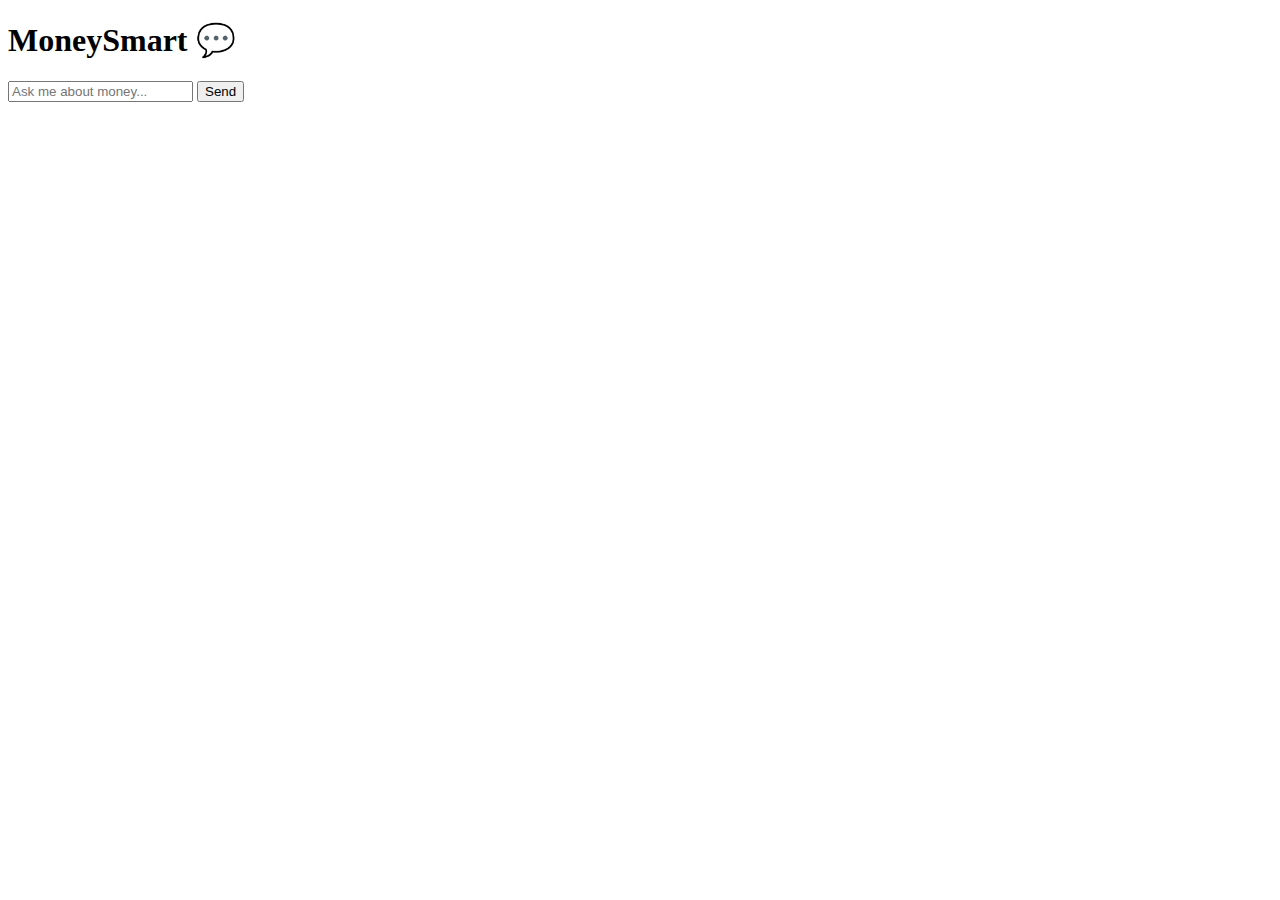
<file: templates/index.html>
<!doctype html>
<html>
<head>
  <title>MoneySmart Chat</title>
</head>
<body>
  <h1>MoneySmart 💬</h1>
  <div id="chat"></div>
  <input id="msg" placeholder="Ask me about money...">
  <button onclick="send()">Send</button>

  <script>
    async function send() {
      const msg = document.getElementById("msg").value;
      const res = await fetch("/chat", {
        method: "POST",
        headers: {"Content-Type": "application/json"},
        body: JSON.stringify({message: msg})
      });
      const data = await res.json();
      document.getElementById("chat").innerHTML += "<p><b>You:</b> "+msg+"</p><p><b>Bot:</b> "+data.reply+"</p>";
      document.getElementById("msg").value="";
    }
  </script>
</body>
</html>
</file>
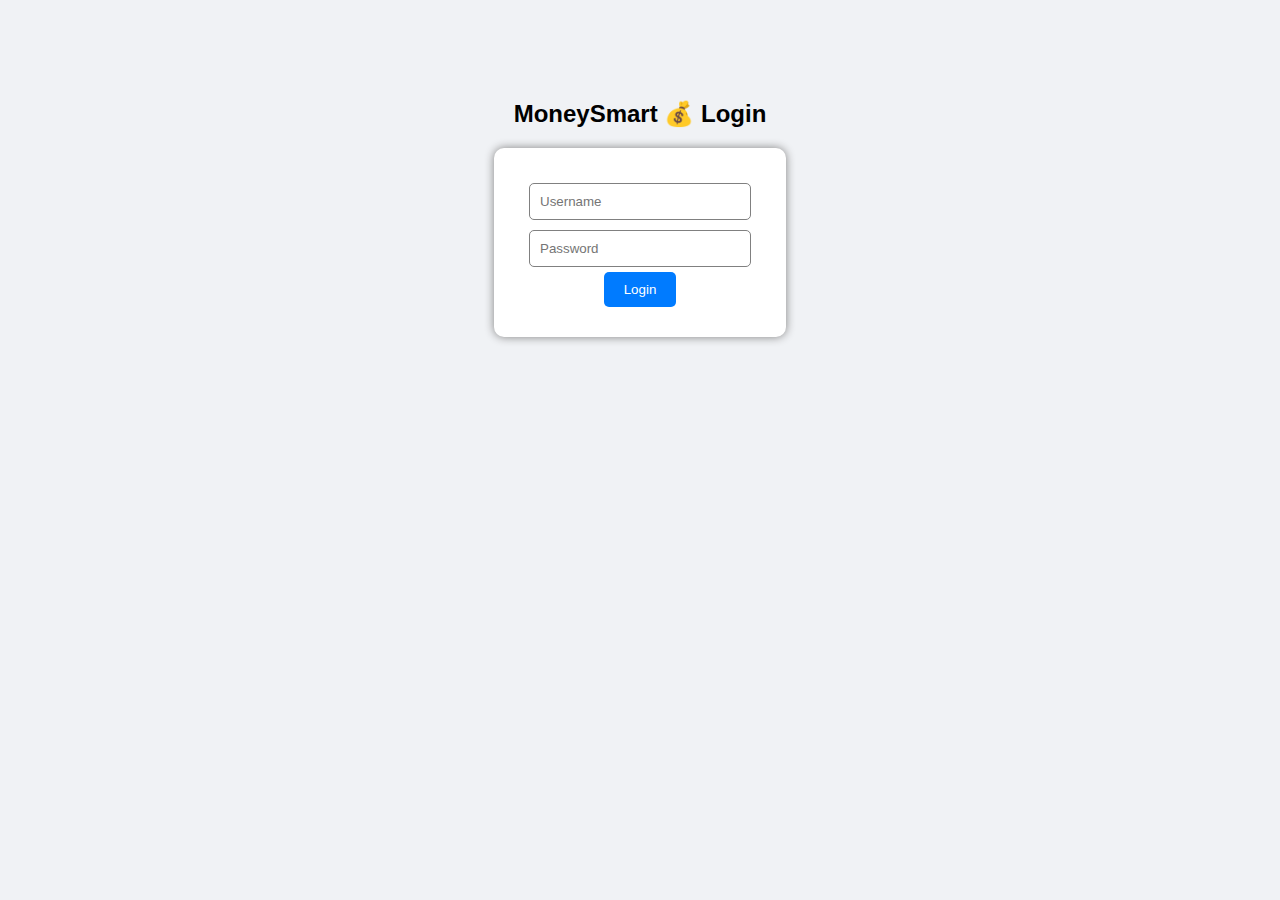
<file: templates/login.html>
<!DOCTYPE html>
<html>
<head>
  <title>Login - MoneySmart 💰</title>
  <style>
    body { font-family: Arial; background: #f0f2f5; text-align: center; margin-top: 100px; }
    form { background: white; padding: 30px; border-radius: 10px; display: inline-block; box-shadow: 0 0 10px gray; }
    input { padding: 10px; margin: 5px; width: 200px; border-radius: 5px; border: 1px solid gray; }
    button { padding: 10px 20px; border: none; background: #007bff; color: white; border-radius: 5px; cursor: pointer; }
  </style>
</head>
<body>
  <h2>MoneySmart 💰 Login</h2>
  <form method="POST">
    <input type="text" name="username" placeholder="Username" required><br>
    <input type="password" name="password" placeholder="Password" required><br>
    <button type="submit">Login</button>
  </form>
</body>
</html>
</file>
